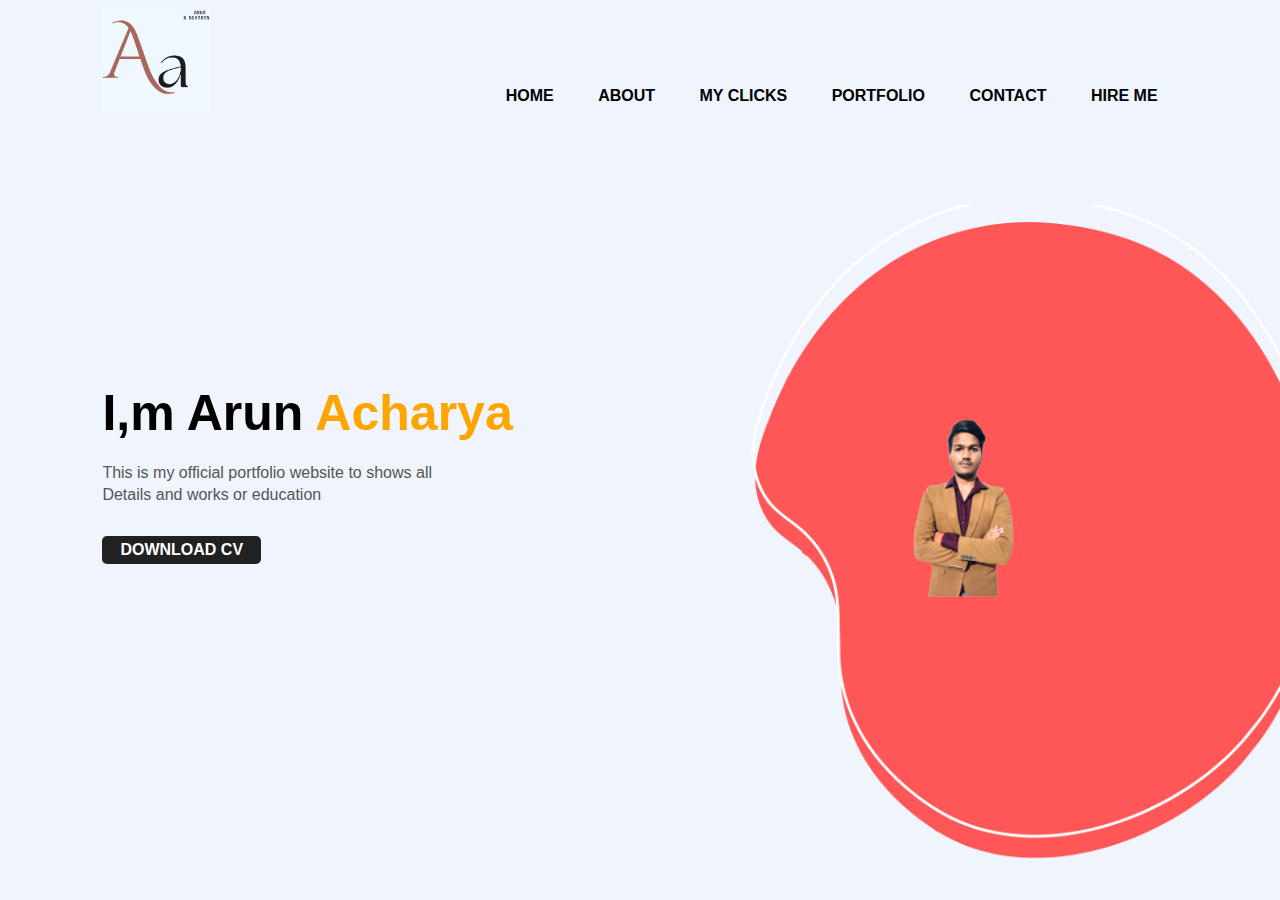
<file: index.html>
<!DOCTYPE html>
<html lang="en">
<head>
    <meta charset="UTF-8">
    <meta http-equiv="X-UA-Compatible" content="IE=edge">
    <meta name="viewport" content="width=device-width, initial-scale=1.0">
    <title>Personle Portfolio website</title>
    <link rel="stylesheet" href="style_me.css">
</head>
<body>
    <div class="hero">
        <nav>
            <img src="logo.png" class="logo">
            <ul >
                <li><a href="#">HOME</a></li>
                <li><a href="About.html" target="_blank">ABOUT</a></li>
                <li><a href="gallary.html" target="_blank">MY CLICKS</a></li>
                <li><a href="portfolio.html" target="_blank">PORTFOLIO</a></li>
                <li><a href="Contact.html" target="_blank">CONTACT</a></li>
                <li><a href="Hire.html" target="_blank">HIRE ME</a></li>
            </ul>
        </nav>
        <div class="detail ">
            <h1>I,m Arun <span>Acharya</span></h1>
            <p>This is my official portfolio website to shows all <br>Details and works or education</p>
            
                <a  href="Arun Acharya Resume.pdf">DOWNLOAD CV</a>
            
        </div>

       
       
        <div class="imag">
           
            <img src="Shape.png"  class="Shape">
        </div>
        <div class="images">
           
            <img src="boy1.png"  class="boy">
        </div>
    </div>
    
    
</body>
</html>
</file>
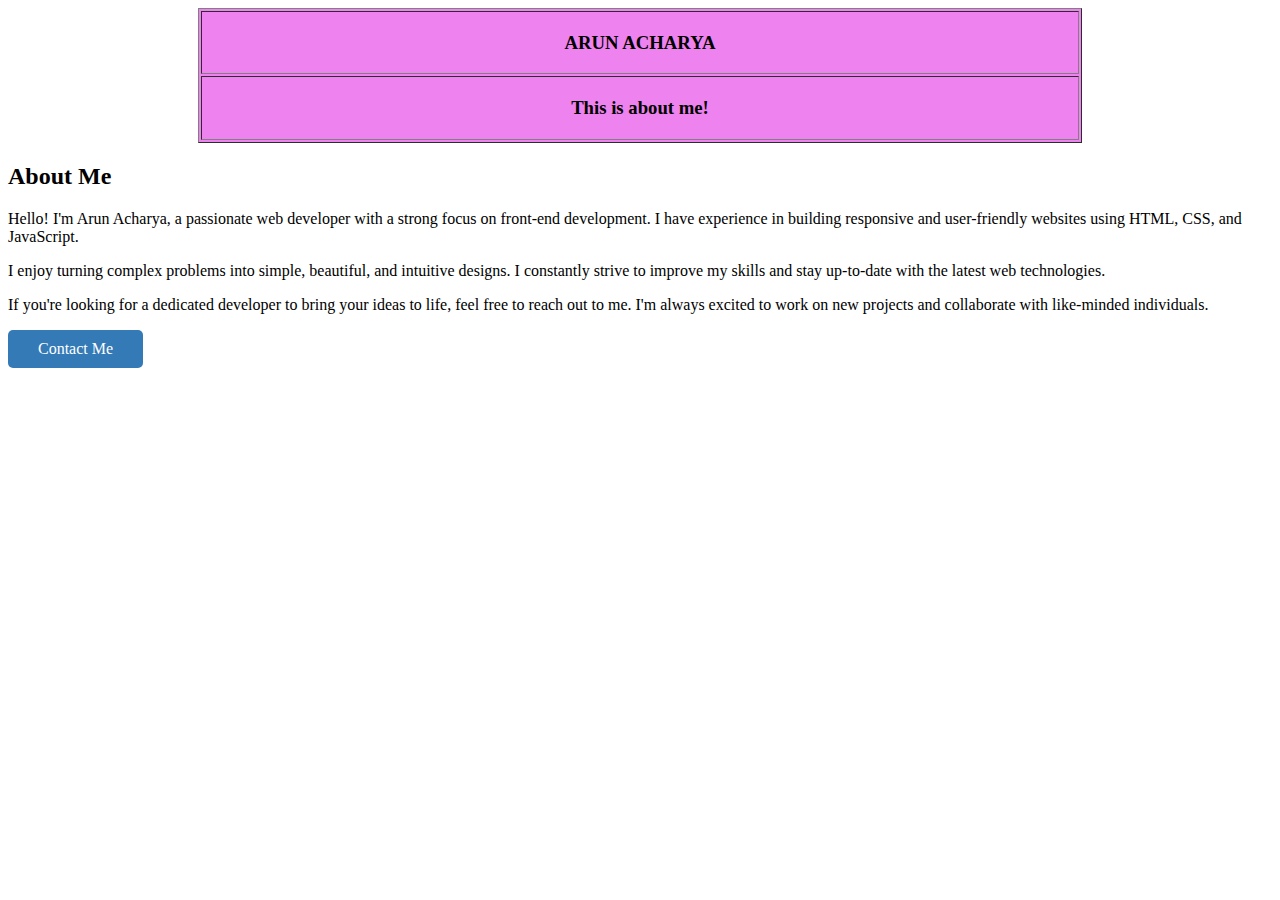
<file: About.html>
<!DOCTYPE html>
<html lang="en">
<head>
    <meta charset="UTF-8">
    <meta http-equiv="X-UA-Compatible" content="IE=edge">
    <meta name="viewport" content="width=device-width, initial-scale=1.0">
    <title>About</title>
</head>
<style>
    #about {
  padding: 80px 0;
}

.profile-picture {
  width: 100%;
  max-width: 300px;
  border-radius: 50%;
}

.about-content {
  padding: 20px;
  background-color: #f8f8f8;
  border-radius: 5px;
}

.about-content h2 {
  font-size: 28px;
  margin-bottom: 20px;
}

.about-content p {
  font-size: 16px;
  margin-bottom: 20px;
}

.btn-primary {
  display: inline-block;
  padding: 10px 30px;
  font-size: 16px;
  border-radius: 5px;
  background-color: #337ab7;
  color: #fff;
  text-decoration: none;
}

</style>
<body >
    <table style=background-color:violet border="1" align="center" width="70%">
        <tr>
            <td>
                <h3 align="center">ARUN ACHARYA</h3>
            </td>
            
        </tr>
    
        <tr>
            <td>
                <h3 align="center">This is about me!</h3>
            </td>
        </tr>
    </table>
    <div class="container">
        <div class="row">
         
          <div class="col-lg-6">
            <h2>About Me</h2>
            <p>Hello! I'm Arun Acharya, a passionate web developer with a strong focus on front-end development. I have experience in building responsive and user-friendly websites using HTML, CSS, and JavaScript.</p>
            <p>I enjoy turning complex problems into simple, beautiful, and intuitive designs. I constantly strive to improve my skills and stay up-to-date with the latest web technologies.</p>
            <p>If you're looking for a dedicated developer to bring your ideas to life, feel free to reach out to me. I'm always excited to work on new projects and collaborate with like-minded individuals.</p>
            <a href="contact.html" class="btn btn-primary">Contact Me</a>
          </div>
        </div>
      </div>
    
</body>
</html>
</file>
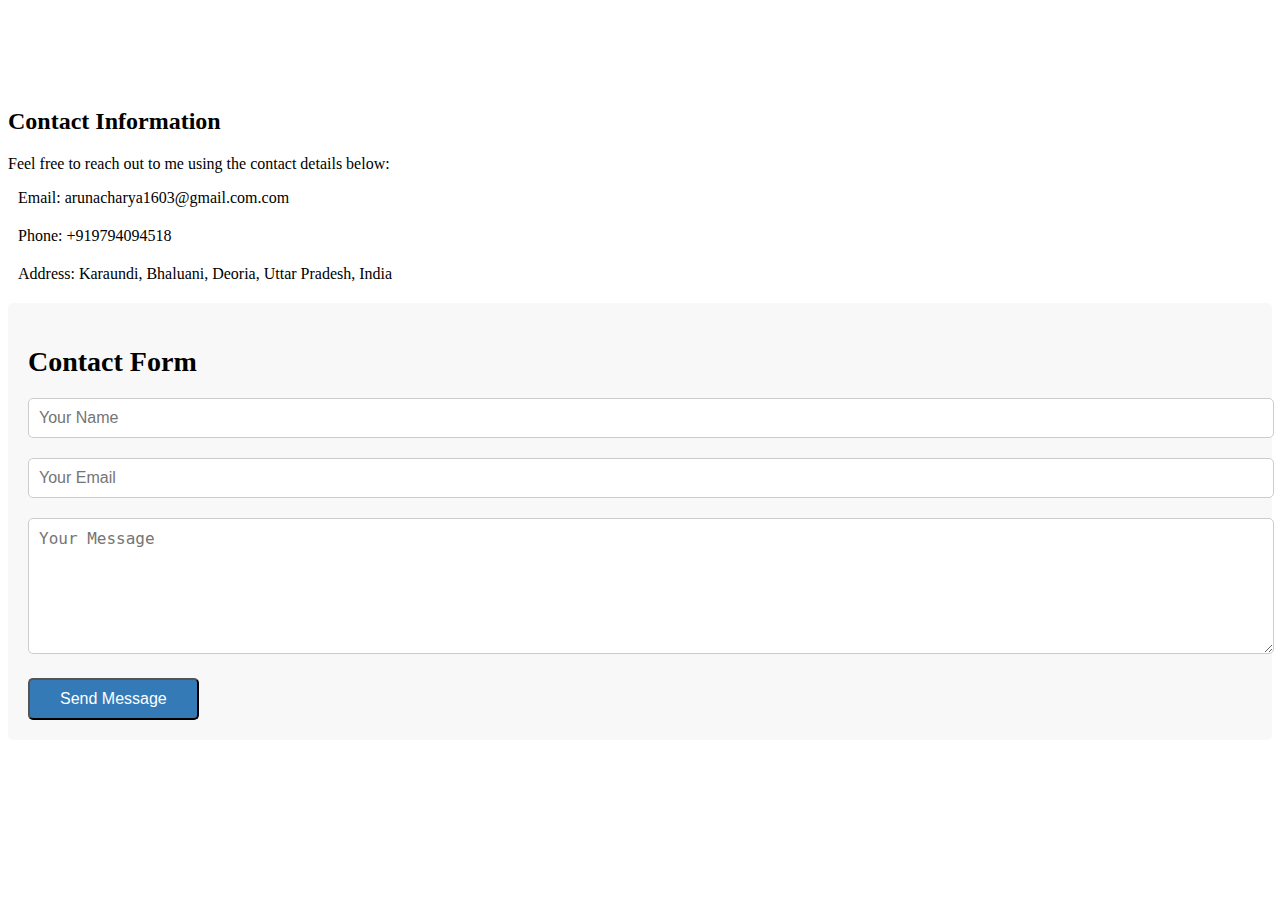
<file: Contact.html>
<!DOCTYPE html>
<html lang="en">
<head>
    <meta charset="UTF-8">
    <meta http-equiv="X-UA-Compatible" content="IE=edge">
    <meta name="viewport" content="width=device-width, initial-scale=1.0">
    <title>Contact</title>
</head>
<style>
    #contact {
  padding: 80px 0;
}

.contact-list {
  list-style: none;
  padding: 0;
}

.contact-list li {
  margin-bottom: 20px;
}

.contact-list i {
  margin-right: 10px;
}

form {
  background-color: #f8f8f8;
  padding: 20px;
  border-radius: 5px;
}

form h2 {
  font-size: 28px;
  margin-bottom: 20px;
}

.form-group {
  margin-bottom: 20px;
}

.form-control {
  width: 100%;
  padding: 10px;
  font-size: 16px;
  border: 1px solid #ccc;
  border-radius: 5px;
}

textarea.form-control {
  resize: vertical;
}

.btn-primary {
  display: inline-block;
  padding: 10px 30px;
  font-size: 16px;
  border-radius: 5px;
  background-color: #337ab7;
  color: #fff;
  text-decoration: none;
}

</style>
<body>
    <section id="contact">
        <div class="container">
          <div class="row">
            <div class="col-lg-6">
              <h2>Contact Information</h2>
              <p>Feel free to reach out to me using the contact details below:</p>
              <ul class="contact-list">
                <li>
                  <i class="fa fa-envelope"></i>
                  <span>Email: arunacharya1603@gmail.com.com</span>
                </li>
                <li>
                  <i class="fa fa-phone"></i>
                  <span>Phone: +919794094518</span>
                </li>
                <li>
                  <i class="fa fa-map-marker"></i>
                  <span>Address: Karaundi, Bhaluani, Deoria, Uttar Pradesh, India</span>
                </li>
              </ul>
            </div>
            <div class="col-lg-6">
              <form id="contact-form" ">
                <h2>Contact Form</h2>
                <div class="form-group">
                  <input type="text" class="form-control" id="name" name="name" placeholder="Your Name" required>
                </div>
                <div class="form-group">
                  <input type="email" class="form-control" id="email" name="email" placeholder="Your Email" required>
                </div>
                <div class="form-group">
                  <textarea class="form-control" id="message" name="message" rows="6" placeholder="Your Message" required></textarea>
                </div>
                <button type="submit" class="btn btn-primary">Send Message</button>
              </form>
            </div>
          </div>
        </div>
      </section>
      
</body>
</html>
</file>
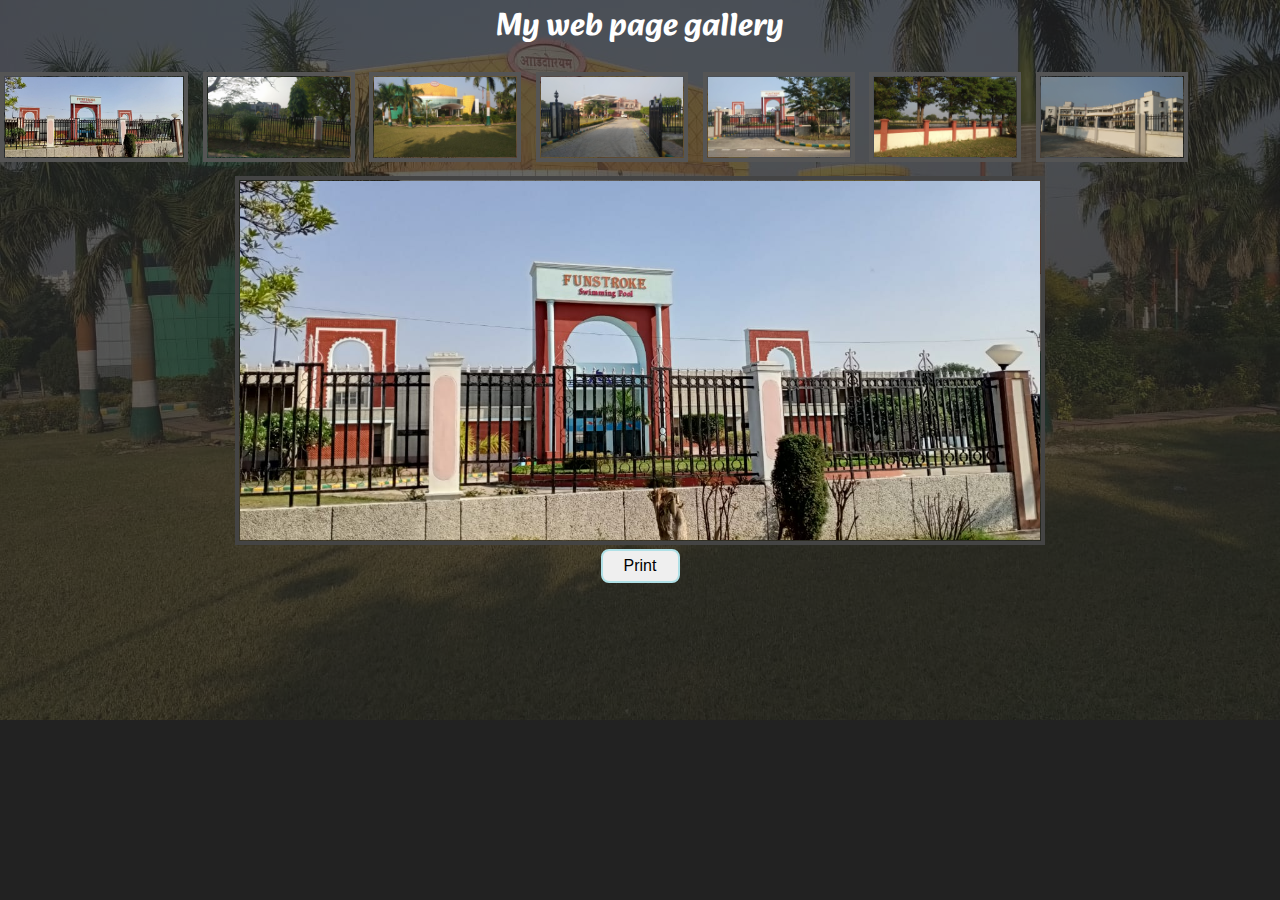
<file: gallary.html>
<!DOCTYPE html>
<html lang="en">
  <head>
    <meta charset="UTF-8" />
    <meta http-equiv="X-UA-Compatible" content="IE=edge" />
    <meta name="viewport" content="width=device-width, initial-scale=1.0" />
    <title>Document</title>
    <link href="https://fonts.googleapis.com/css2?family=Alkatra&display=swap" rel="stylesheet">

    <style>
        *{
            margin:0;
            padding: 0px;
        }
      body {
        background: #222;
        font-family: Arial, Helvetica, sans-serif;
        color: white;
       
      }

      .thumbnails img {
        height: 80px;
        border: 4px solid #555;
        padding: 1px;
        margin: 0 10px 10px 0;
      }

      .thumbnails img:hover {
        border: 4px solid #00ccff;
      }

      .preview img {
        border: 4px solid #444;
        padding: 1px;
        width: 800px;
      }

      button {
        padding: 6px;
        width: 79px;
        font-size: 16px;
        border: 2px solid powderblue;
        border-radius: 8px;
      }

      h1{
        align-items: center;
        justify-content: center;
        display: flex;
        font-family: 'Alkatra', cursive;
        
      }

      .myimg{
        z-index: -1;
        position: absolute;
        opacity: 0.3;
        width: 100%;
       
      }

    
    </style>
  </head>
  <body>
    <div id="container">
      <img src="preview3.jpg" alt="" class="myimg">
      <h1>My web page gallery</h1>
      <br />

      <div class="thumbnails">
        <img
          src="preview1.jpg"
          onmouseover="preview.src=preview1.src"
          name="preview1"
        />
        <img
          src="preview2.jpg"
          onmouseover="preview.src=preview2.src"
          name="preview2"
        />
        <img
          src="preview3.jpg"
          onmouseover="preview.src=preview3.src"
          name="preview3"
        />
        <img
          src="preview4.jpg"
          onmouseover="preview.src=preview4.src"
          name="preview4"
        />
        <img
          src="preview5.jpg"
          onmouseover="preview.src=preview5.src"
          name="preview5"
        />
        <img
          src="preview6.jpg"
          onmouseover="preview.src=preview6.src"
          name="preview6"
        />
        <img
          src="preview7.jpg"
          onmouseover="preview.src=preview7.src"
          name="preview7"
        />
      </div>

      <div class="preview" align="center">
        <img name="preview" src="preview1.jpg" /><br />
        <button onclick="window.print()" align="center">Print</button>
      </div>
    </div>
  </body>
</html>
</file>
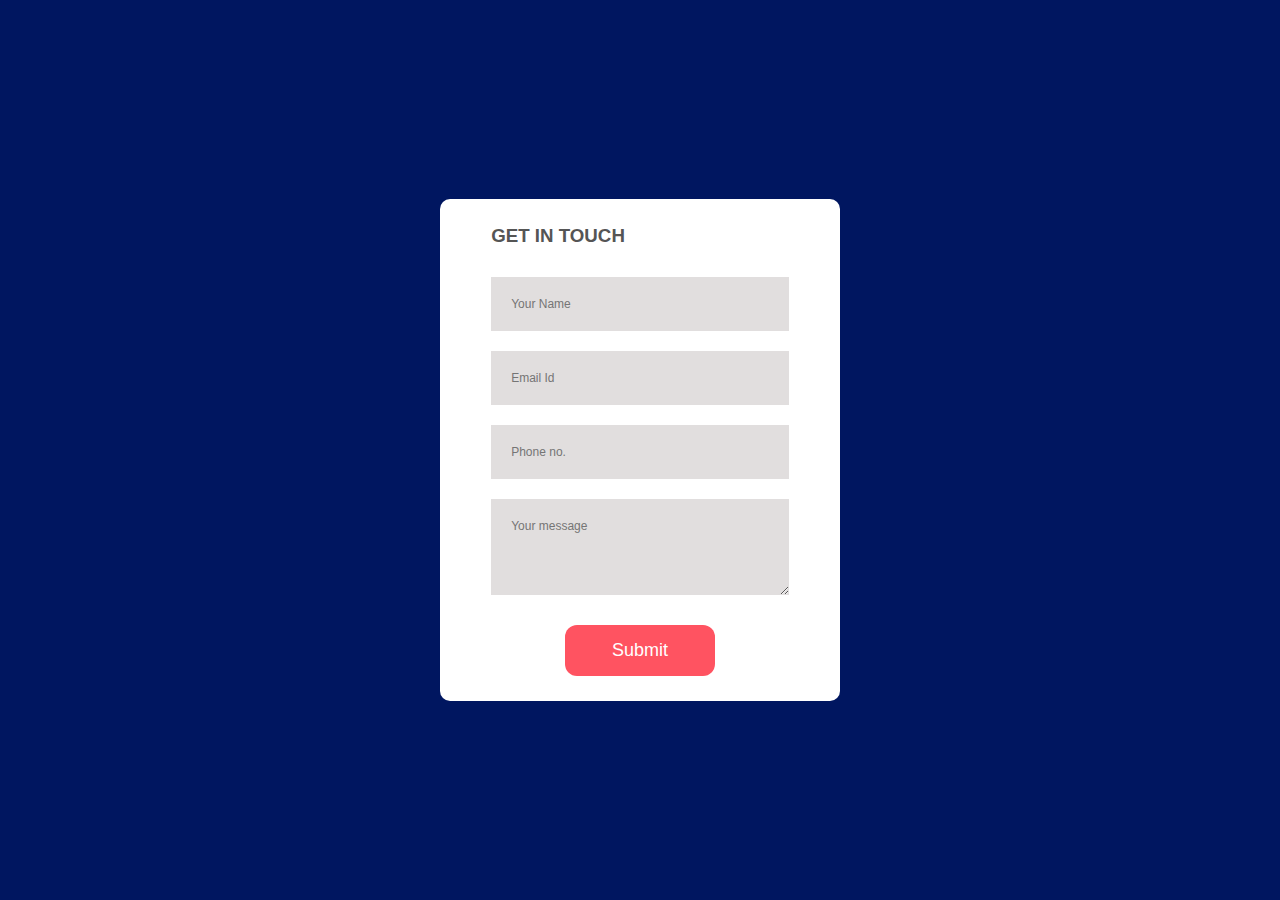
<file: Hire.html>
<!DOCTYPE html>
<html lang="en">
  <head>
    <meta charset="UTF-8" />
    <meta http-equiv="X-UA-Compatible" content="IE=edge" />
    <meta name="viewport" content="width=device-width, initial-scale=1.0" />
    <title>Hire me!</title>
    <link rel="stylesheet" href="hire.css" />
  </head>
  <body>
    <div class="contain">
      <form name="submit-to-google-sheet" action="https://formspree.io/f/xyyaaewe" method="POST">
        <h3>GET IN TOUCH</h3>
        <input
          type="text"
          name="name"
          id="name"
          placeholder="Your Name"
          required
        />
        <input
          type="email"
          name="email"
          id="email"
          placeholder="Email Id"
          required
        />
        <input
          type="text"
          name="phone"
          id="phone"
          placeholder="Phone no."
          required
        />
        <textarea
          id="message"
          name="message"
          rows="4"
          placeholder="Your message"
        ></textarea>
        <button type="submit" class="button">Submit</button>
      </form>
    </div>

   
  </body>
</html>
</file>
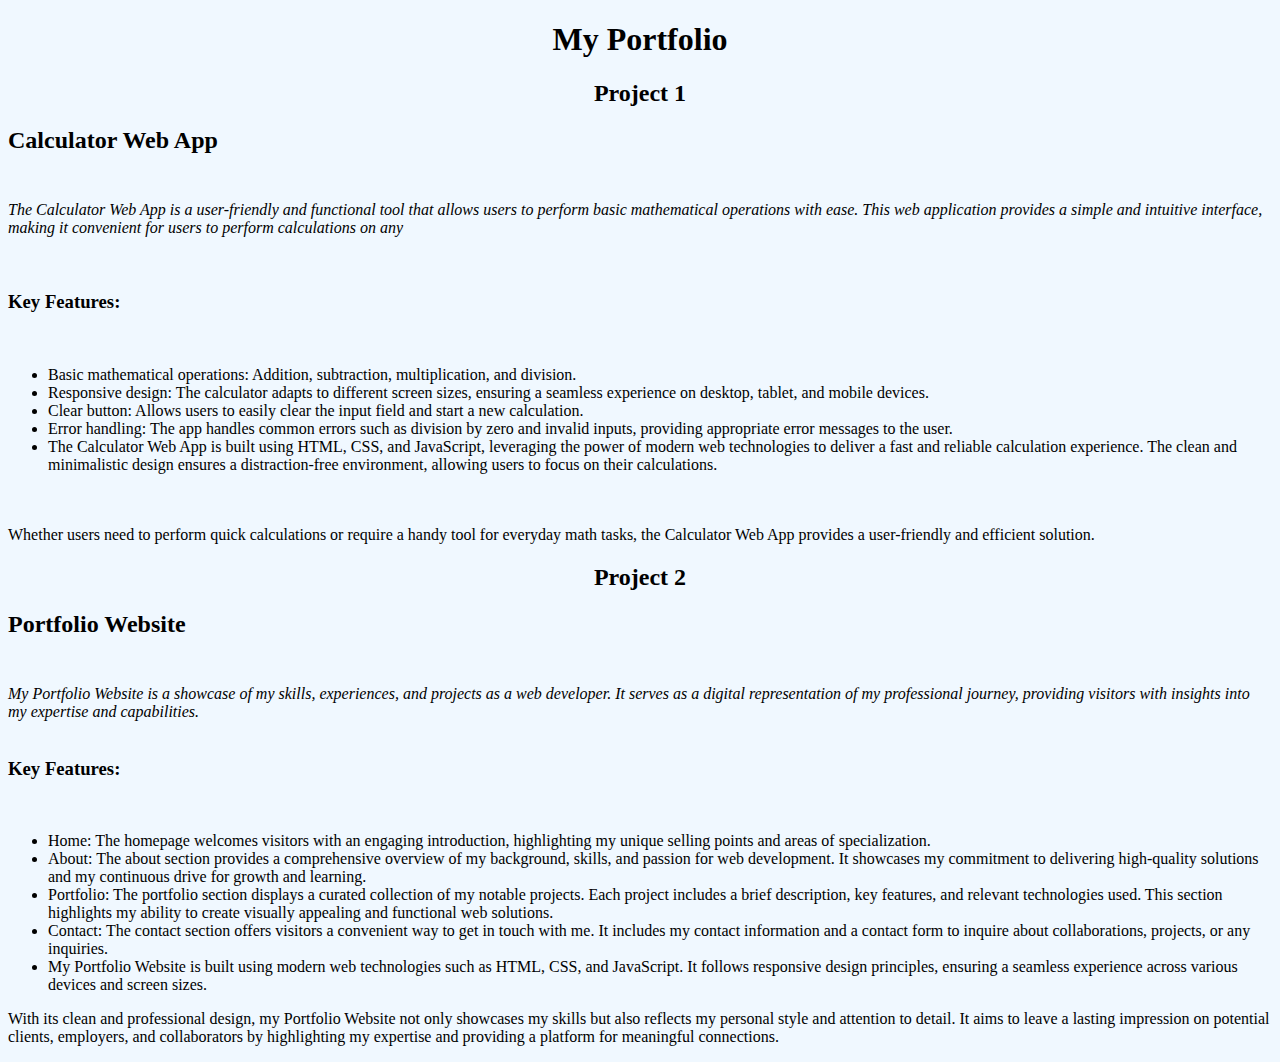
<file: portfolio.html>
<!DOCTYPE html>
<html lang="en">
<head>
    <meta charset="UTF-8">
    <meta http-equiv="X-UA-Compatible" content="IE=edge">
    <meta name="viewport" content="width=\, initial-scale=1.0">
    <title>Document</title>
</head>
<style>
    body{
        background-color: aliceblue;
    }
</style>
<body>
    <section id="portfolio" class="portfolio-section">
        <div class="container">
          <b> <h1 align="center">My Portfolio</h1></b>
          <div class="portfolio-items">
                <h2 align="center">Project 1</h2>
                <p>
                   <h2> <b align="center"> Calculator Web App</b><br><br></h2> 
                  <i>  The Calculator Web App is a user-friendly and functional tool that allows users to perform basic mathematical operations with ease. This web application provides a simple and intuitive interface, making it convenient for users to perform calculations on any <br></i>
                    <br>
                    <br>
                 <b> <h3> Key Features: </h3> <br></b>
                    <ul>
                    <li>Basic mathematical operations: Addition, subtraction, multiplication, and division.</li>
                    <li>  Responsive design: The calculator adapts to different screen sizes, ensuring a seamless experience on desktop, tablet, and mobile devices.</li>
                    <li> Clear button: Allows users to easily clear the input field and start a new calculation.</li>
                     <li>Error handling: The app handles common errors such as division by zero and invalid inputs, providing appropriate error messages to the user.</li>
                    <li>The Calculator Web App is built using HTML, CSS, and JavaScript, leveraging the power of modern web technologies to deliver a fast and reliable calculation experience. The clean and minimalistic design ensures a distraction-free environment, allowing users to focus on their calculations.</li>
                    <br><br>
                </ul>
                    
                    Whether users need to perform quick calculations or require a handy tool for everyday math tasks, the Calculator Web App provides a user-friendly and efficient solution.</p>
              </div>
            </div>
            <div class="portfolio-item">
             
              <div class="item-details">
                <h2 align="center">Project 2</h2>
                <p>
                  <h2> <b align="center"> Portfolio Website</b><br><br></h2> 
                  <i> My Portfolio Website is a showcase of my skills, experiences, and projects as a web developer. It serves as a digital representation of my professional journey, providing visitors with insights into my expertise and capabilities.</i> <br><br>
                    
                  <b> <h3> Key Features: </h3> <br></b>
                    <ul>
                        <li>
                    Home: The homepage welcomes visitors with an engaging introduction, highlighting my unique selling points and areas of specialization.</li>
                    <li>
                    About: The about section provides a comprehensive overview of my background, skills, and passion for web development. It showcases my commitment to delivering high-quality solutions and my continuous drive for growth and learning.</li>
                    <li>
                    Portfolio: The portfolio section displays a curated collection of my notable projects. Each project includes a brief description, key features, and relevant technologies used. This section highlights my ability to create visually appealing and functional web solutions.</li>
                    <li>
                    Contact: The contact section offers visitors a convenient way to get in touch with me. It includes my contact information and a contact form to inquire about collaborations, projects, or any inquiries.</li>
                    <li>
                    My Portfolio Website is built using modern web technologies such as HTML, CSS, and JavaScript. It follows responsive design principles, ensuring a seamless experience across various devices and screen sizes.
                </ul>
                    With its clean and professional design, my Portfolio Website not only showcases my skills but also reflects my personal style and attention to detail. It aims to leave a lasting impression on potential clients, employers, and collaborators by highlighting my expertise and providing a platform for meaningful connections.</li>
                </p>
              </div>
            </div>
            <!-- Add more portfolio items here -->
          </div>
        </div>
      </section>
</body>
</html>
</file>
<file: style_me.css>
*{
    margin: 0;
    padding: 0;
    font-family: sans-serif;
}

.hero{
    position: relative;
    width: 100%;
    height: 100vh;
    background: #eff4fd;
}

nav{
    display: flex;
    width: 84%;
    margin: auto;
    padding: 10px 0;
    align-items: center;
    justify-content: space-between;
}

nav ul li{
    display: inline-block;
    list-style: none;
    margin: 10px 20px;
}

nav ul li a{
    text-decoration: none;
    color: black;
    font-weight: bold;
}

nav ul li a:hover{
    color: red;
}

.detail{
    margin: 8%;
    margin-top: 15%;
}

.detail h1{
    font-size: 50px;
    color: black;
    margin-bottom: 20px;
}

span{
    color: orange;
}

.detail p{
        color: #555;
        line-height: 22px;

}

.detail a{
    background: #212121;
    padding: 5px 18px;
    text-decoration: none;
    font-weight: bold;
    color: #fff;
    display: inline-block;
    margin: 30px 0;
    border-radius: 5px;
}


.logo{
    width: 10%;
}

.images{
    display: block;
    width: 38%;
    height: 55%;
    position: absolute;
    bottom: 20px;
    right: 0%;
}
.boy{
    display: flex;
    width: auto;
    height: 50%;
    transition: 1s;
}

.imag{
    display: block;
    width: 39%;
    height: 75%;
    position: absolute;
    bottom: 20px;
    right: 60px;
}

.imag img{
    height: 100%;
    transform: translateX(0);
    transition: bottom 1s, left 1s,;
}

.imag:hover .shape{
    left: 0%;
    filter: grayscale(.4);
    transform: scale(1.8);
    z-index: 2;
}

.images:hover .boy{
    left: 0%;
    filter: grayscale(.4);
    transform: scale(1.8);
    z-index: 2;
}
</file>
<file: hire.css>
*{
    margin: 0;
    padding: 0;
    box-sizing: border-box;
    font-family: 'poppins',sans-serif;
}

.contain{
    width: 100%;
    height: 100vh;
    background: #001660;
    display: flex;
    align-items: center;
    justify-content: center;
}

form{
    background: #fff;
    display: flex;
    flex-direction: column;
    padding: 2vw 4vw;
    width: 90%;
    max-width: 400px;
    border-radius: 10px;
}

form h3{
    color: #555;
    font-weight: 800;
    margin-bottom: 20px;
}

form input , form textarea{
   border: 0;
   margin: 10px 0;
   padding: 20px;
   outline: none;
   background: #e1dede;
   font-size: 12px;
}
form button{
    padding: 15px;
    background: #ff5361;
    color: #fff;
    font-size: 18px;
    border: 0;
    outline: none;
    cursor: pointer;
    width: 150px;
    margin: 20px auto 0;
    border-radius: 12px;
}
</file>
